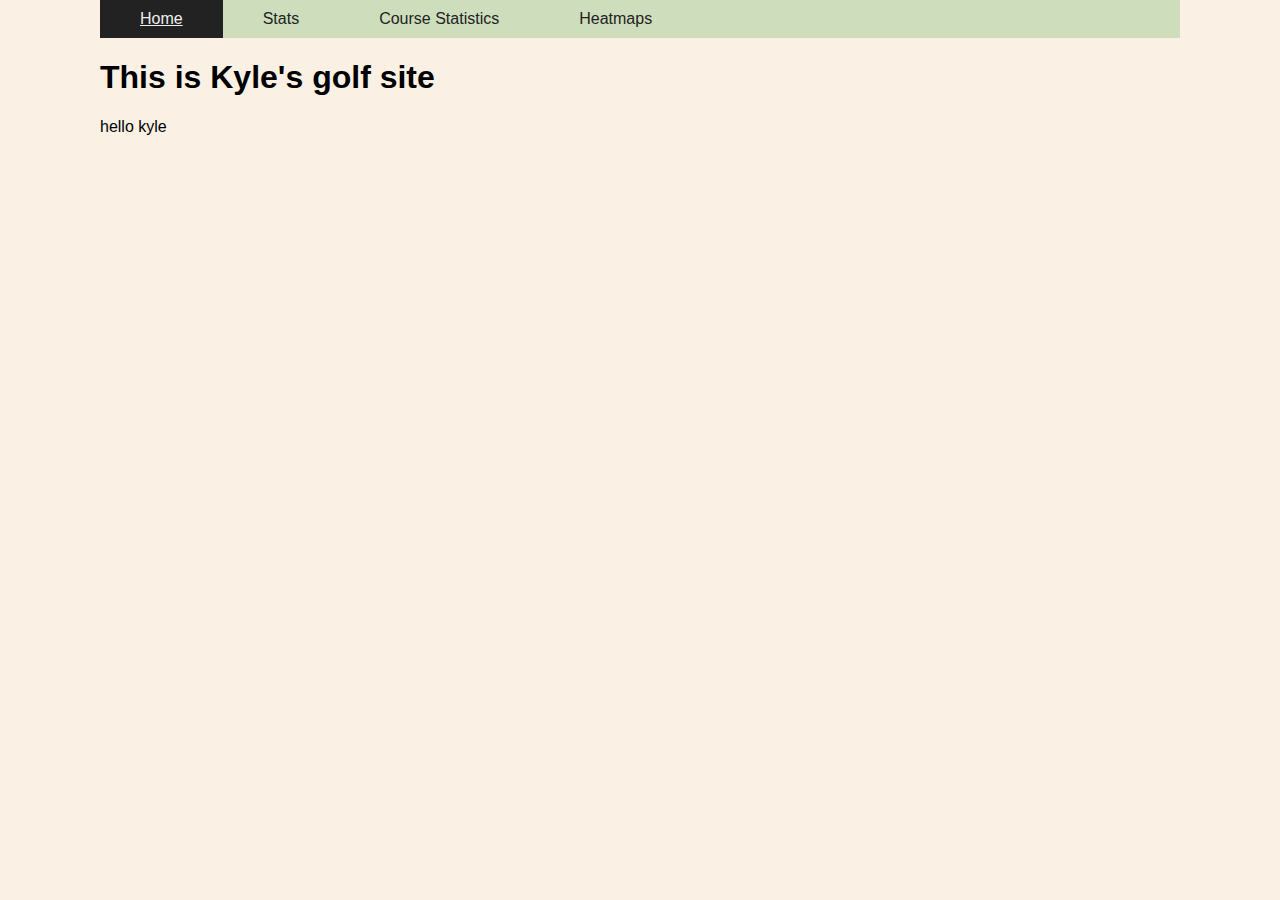
<file: index.html>
<!DOCTYPE html>
<html>
<head>
    <title>Kyle's Golf Site</title>
	<link rel="stylesheet" type="text/css" href="docs/style.css">
</head>
 
<body>
	<div class='topnav'>
		<a class='active' href='#home'>Home</a>
		<a href='#stats'>Stats</a>
		<a href='#coursestats'>Course Statistics</a>
		<a href='#heatmaps'>Heatmaps</a>
	</div>
    <h1>This is Kyle's golf site</h1>
     <p> hello kyle </p>
</body>
 
</html>
</file>
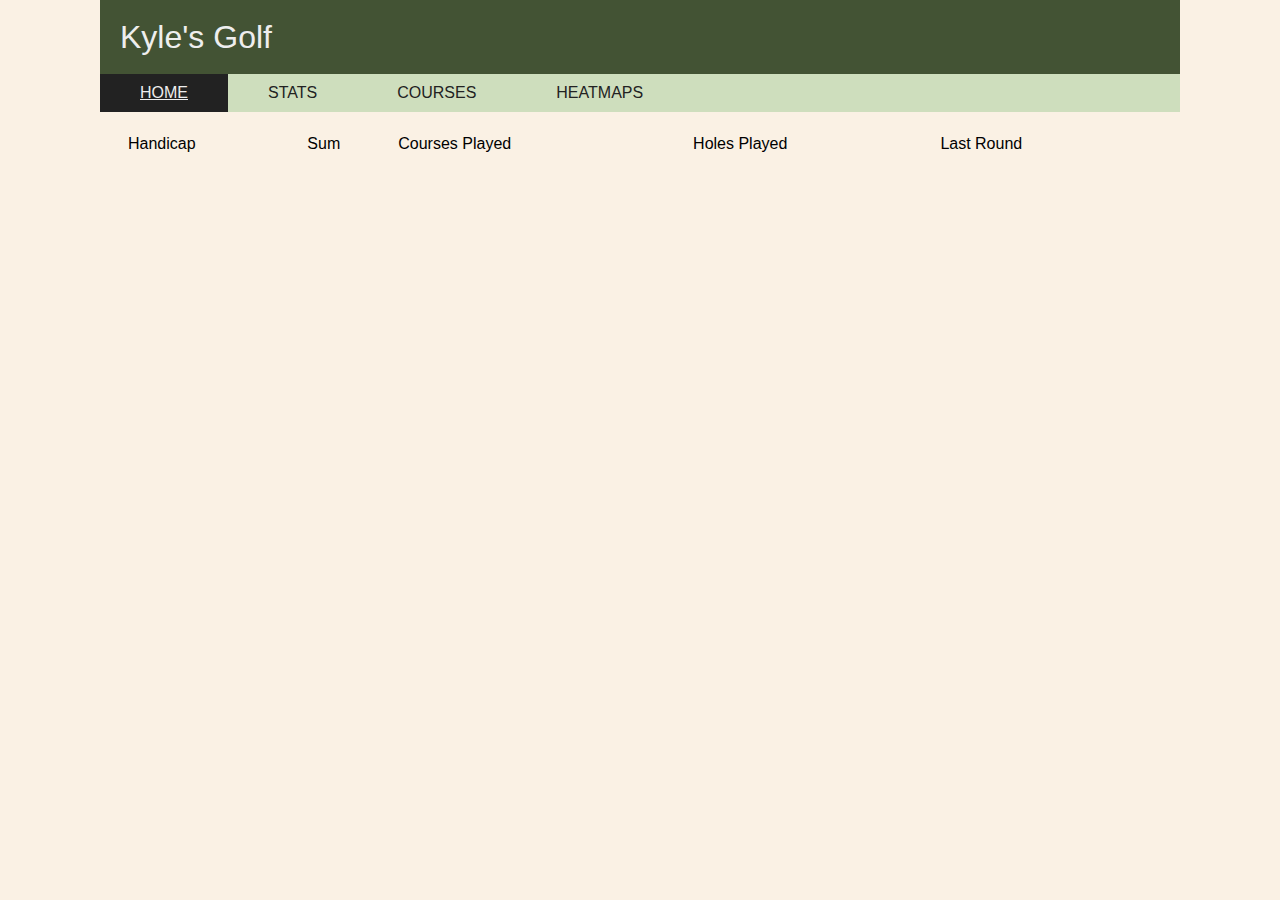
<file: docs/index.html>
<!DOCTYPE html>
<html>
	<head>
		<title>Kyle's Golf Site</title>
		<meta charset="UTF-8">
		<meta http-equiv="X-UA-Compatible" content="IE=edge">
		<meta name="viewport" content="width=device-width, initial-scale=1.0">
		<link rel="stylesheet" type="text/css" href="style.css">
	</head>
	
	<body>
		<header>
			<p class='title'>Kyle's Golf</p>
		</header>
		<div class='topnav'>
			<a class='active' href='#home'>HOME</a>
			<a href='#stats'>STATS</a>
			<a href='#coursestats'>COURSES</a>
			<a href='#heatmaps'>HEATMAPS</a>
		</div>
		<main>
			<table class='standard full home_stats'>
				<tr>
					<td>Handicap</td>
					<td>Sum</td>
					<td>Courses Played</td>
					<td>Holes Played</td>
					<td>Last Round</td>
				</tr>
			</table>
		</main>
	</body>
</html>
</file>
<file: docs/style.css>
/*
	dark green: #435334 (67,83,52)
	medium green: #9eb384 (158,179,132)
	light green: #cedebd (206,222,189)
	tan: #faf1e4 (250,241,228)
	light gray: #eee
	rich: #222
*/
	
body {
	font-family: "Trebuchet MS", Helvetica, sans-serif;
	margin: 0px;
	padding: 0px 100px;
	font-size: 16px;
	background-color: #faf1e4; /*tan*/
}

header {
	background-color: #435334;
	color: #eee;
	padding: 5px 20px;
	display:block;
}

main {
	padding: 10px 25px;
}

.flex-container {
	display: flex;
	flex-flow: row nowrap;
	justify-content: flex-start;
	align-items: flex-start;
	gap: 10px 20px;
	padding: 0;
	margin: 0;
}

.item {
	flex: 0 1 auto;
}

table.home_stats {
	
}

.full {
	width:100%
}

p.title {
	font-size: 2em;
	line-height: 0em;
	padding:0px;
}

p.subtitle {
	font-size: 1.5em;
	line-height: 0em;
	padding:0px;
}

table.standard {
	padding: 10px 0px;
}

.topnav {
	background-color: #cedebd;
	overflow: hidden;
	margin: 0px;
}

.topnav a {
	float: left;
	color: #222;
	text-align: center;
	padding: 10px 40px;
	text-decoration: none;
	font-size: 1em;
}

.topnav a:hover {
	background-color: #9eb384;
	color: #222;
	text-decoration: underline;
}

.topnav a.active {
	background-color: #222;
	color: #eee;
	text-decoration: underline;
}
</file>
